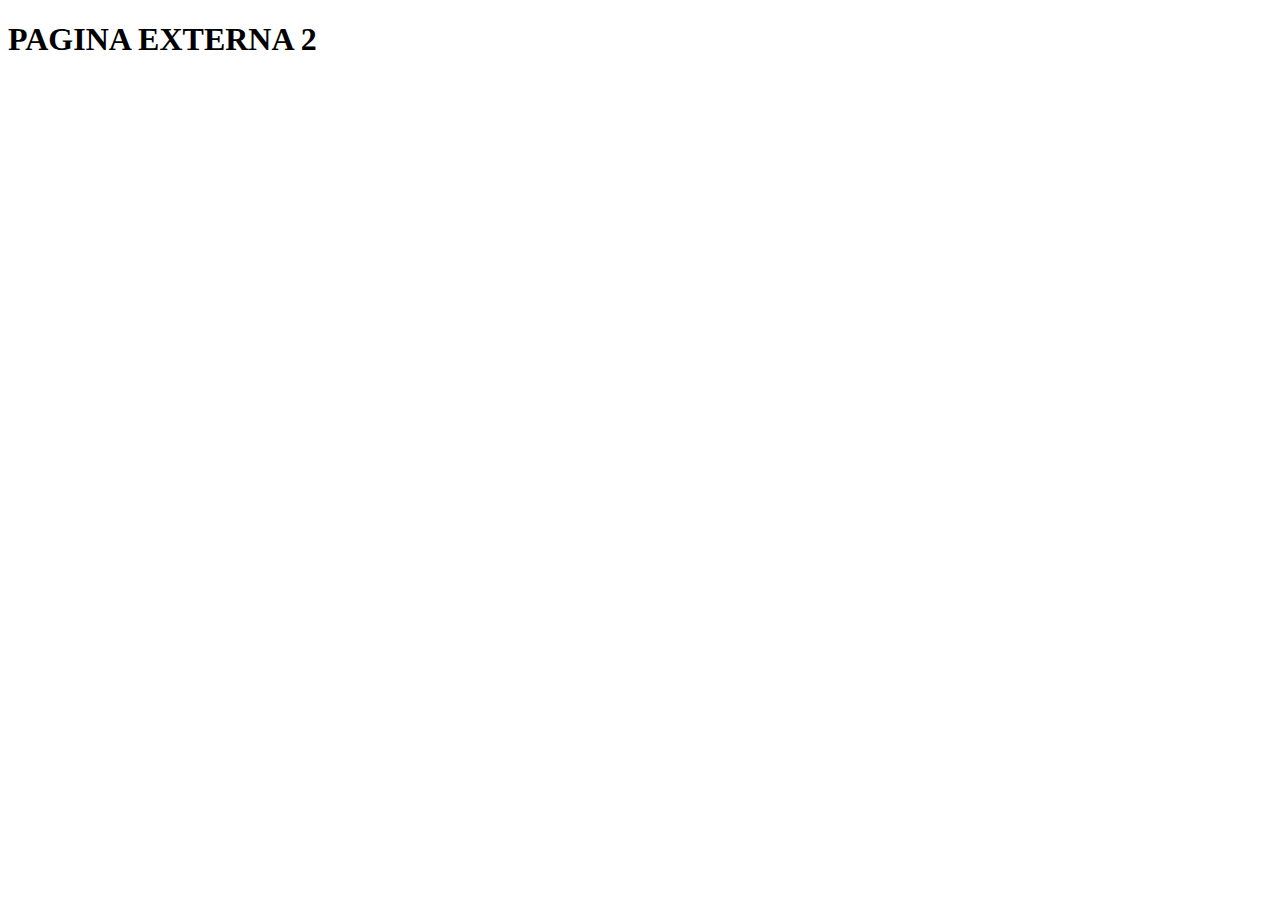
<file: Direccion2.html>
<!DOCTYPE html>
<html lang="en">
<head>
    <meta charset="UTF-8">
    <meta name="viewport" content="width=device-width, initial-scale=1.0">
    <title>Enlace 2</title>
</head>
<body>
    <header>
        <h1>PAGINA EXTERNA 2</h1>
    </header>
    
</body>
</html>
</file>
